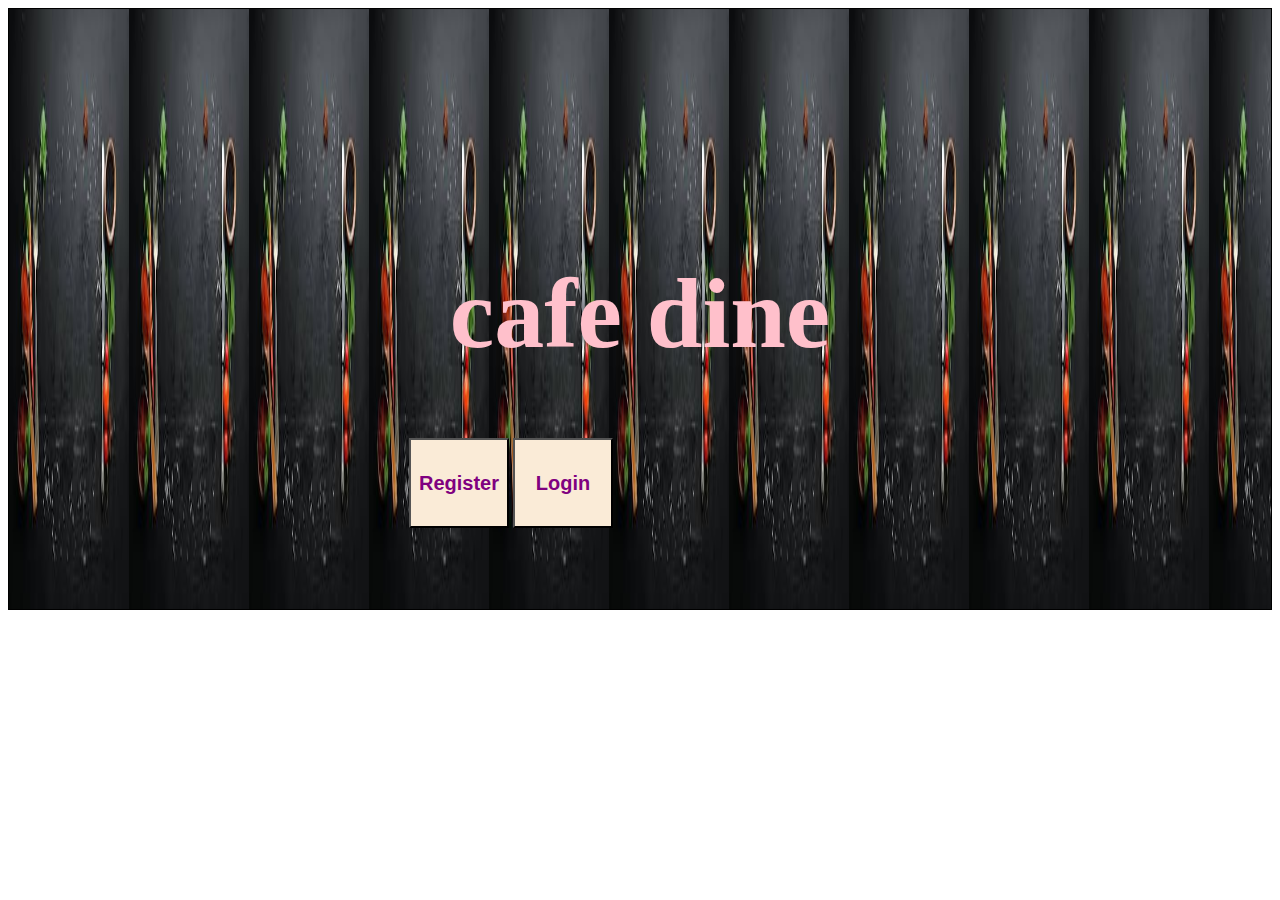
<file: index.html>
<!DOCTYPE html>
<html lang="en">
<head>
    <meta charset="UTF-8">
    <meta name="viewport" content="width=device-width, initial-scale=1.0">
    <title>Document</title>
    <link rel="stylesheet" href="style.css">
</head>
<body>
    <div class="obox">
        <h1 id="cafe">cafe dine</h1>
        <button id="Register"><a href="Register.html">Register</a></button>
        <button id="Login"><a href="Login.html">Login</a></button>
    </div>
</body>
</html>
</file>
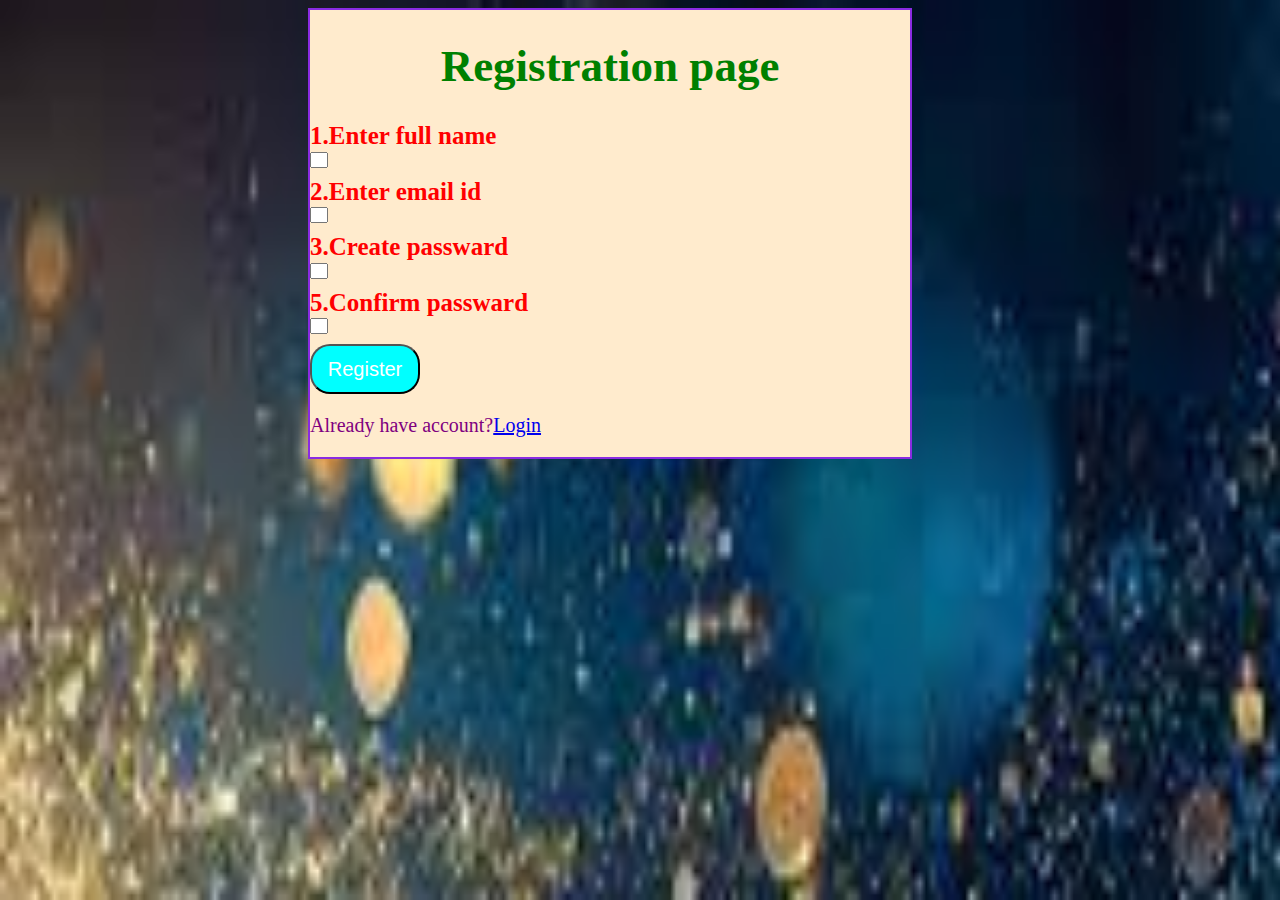
<file: Register.html>
<!DOCTYPE html>
<html lang="en">
<head>
    <meta charset="UTF-8">
    <meta name="viewport" content="width=device-width, initial-scale=1.0">
    <title>Registration page</title>
    <link rel="stylesheet" href="Register.css">
</head>
<body>
    <form action="">
        <h1>Registration page</h1>
        <label for="">1.Enter full name</label><br>
        <input type="text"><br>
        <label for="">2.Enter email id</label><br>
        <input type="email"><br>
        <label for="">3.Create passward</label><br>
        <input type="passward"><br>
        <label for="">5.Confirm passward</label><br>
        <input type="passward"><br>
        <button>Register</button>
        <p>Already have account?<a href="Login.html">Login</a></p>
    </form>
</body>
</html>
</file>
<file: style.css>
.obox{
    border: solid 1px;
    height: 600px;
    background-image: url(bg1.jpg);
    background-size: 120px 600px;

}
#cafe{
    color: pink;
    font-size: 100px;
    text-align: center;
    padding-top: 180px;
}
#Register,#Login{
    width: 100px;
    height: 90px;
    background-color: antiquewhite;
}
#Register{
    margin-left: 400px;
}
#Register a,#Login a{
    color: purple;
    font-size: 20px;
    text-decoration: none;
    font-weight: bold;
}
#Register:hover{
    background-color: brown;
}
#Login:hover{
    background-color: brown;
}
</file>
<file: Register.css>
body{
    background-image: url(bg2.jpg);
    background-repeat: no-repeat;
    background-size: 2000px 2000px;
}
form{
    border: solid 2px blueviolet;
    width: 600px;
    background-color: blanchedalmond;
    margin-left: 300px;
}
h1{
    text-align: center;
    color: green; 
    font-size: 45px;
}
label{
    font-size: 25px;
    color: red;
    font-weight: bold;
}
input{
    width: 10px;
    height: 10px;
    margin-bottom: 10px;
}
button{
    height: 50px;
    width: 110px;
    background-color: aqua;
    color: white;
    font-size: 20px;
    border-radius: 20px;
}
p{
    color: purple;
    font-size: 20px;
}
</file>
